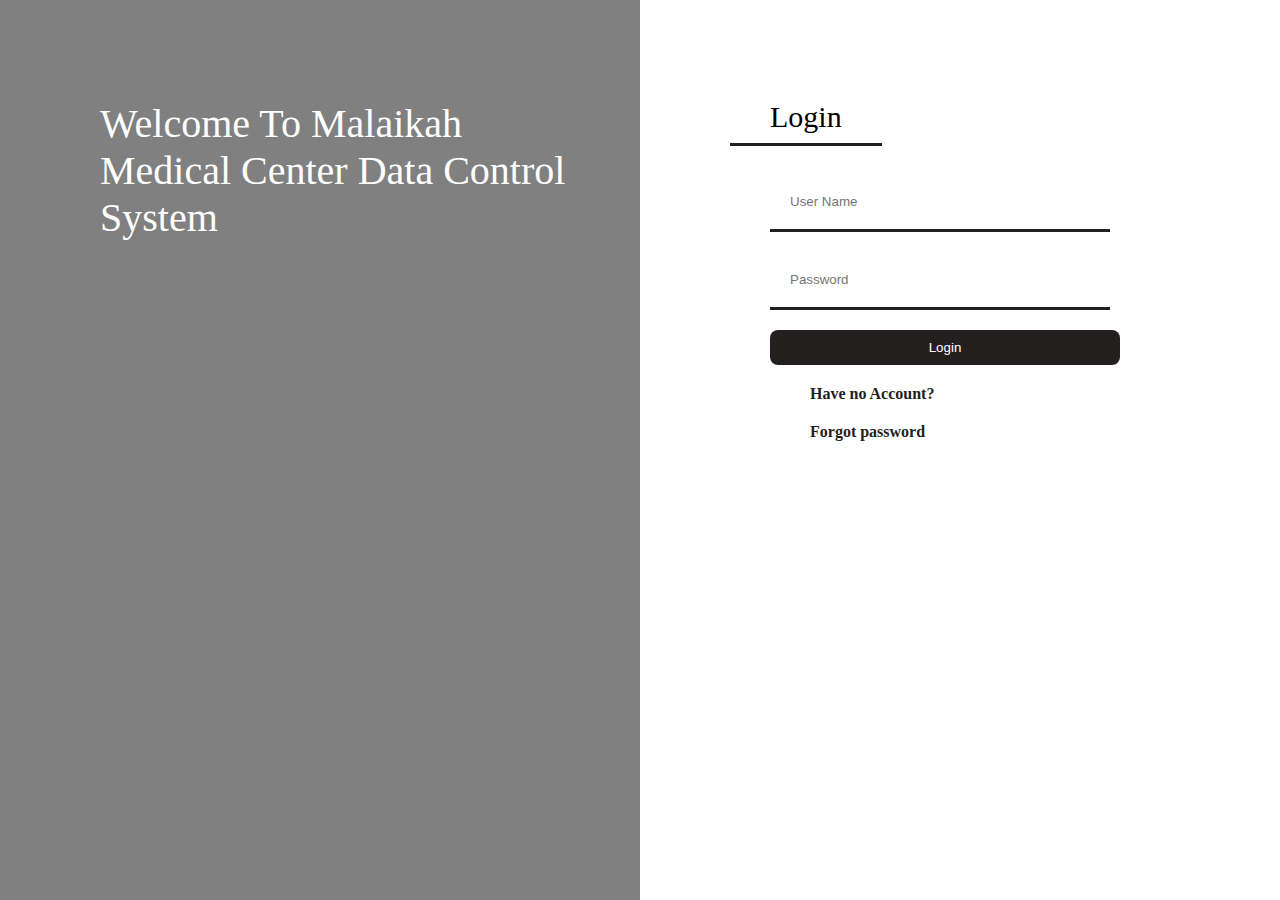
<file: Malaika/src/main/resources/malaikha(mc)/super_Admin/index.html>
<!DOCTYPE html>
<html lang="en">

<head>
    <meta charset="UTF-8">
    <meta name="viewport" content="width=device-width, initial-scale=1.0">
    <meta http-equiv="X-UA-Compatible" content="ie=edge">
    <title>Document</title>
    <link rel="stylesheet" href="css/index.css">
</head>

<body>

    <section class="main_section">
        <div class="colm_left">
            <div class="inner_container">
                <p>
                    Welcome To Malaikah Medical Center
                    Data Control System
                </p>
            </div>
        </div>
        <div class="colm_right">
            <div class="inner_container2">

                <a class="Heading">Login</a>
                <form action="" class="form">
                    <input type="text" placeholder="User Name" required>
                    <input type="password" placeholder="Password" required>
                    <button>
                        Login
                    </button>
                    <ul class="bottom_links">
                        <li>
                            <a href="#">Have no Account?</a>
                        </li>
                        <li>
                            <a href="#">Forgot password</a>
                        </li>
                    </ul>
                </form>
            </div>
        </div>
    </section>
</body>

</html>
</file>
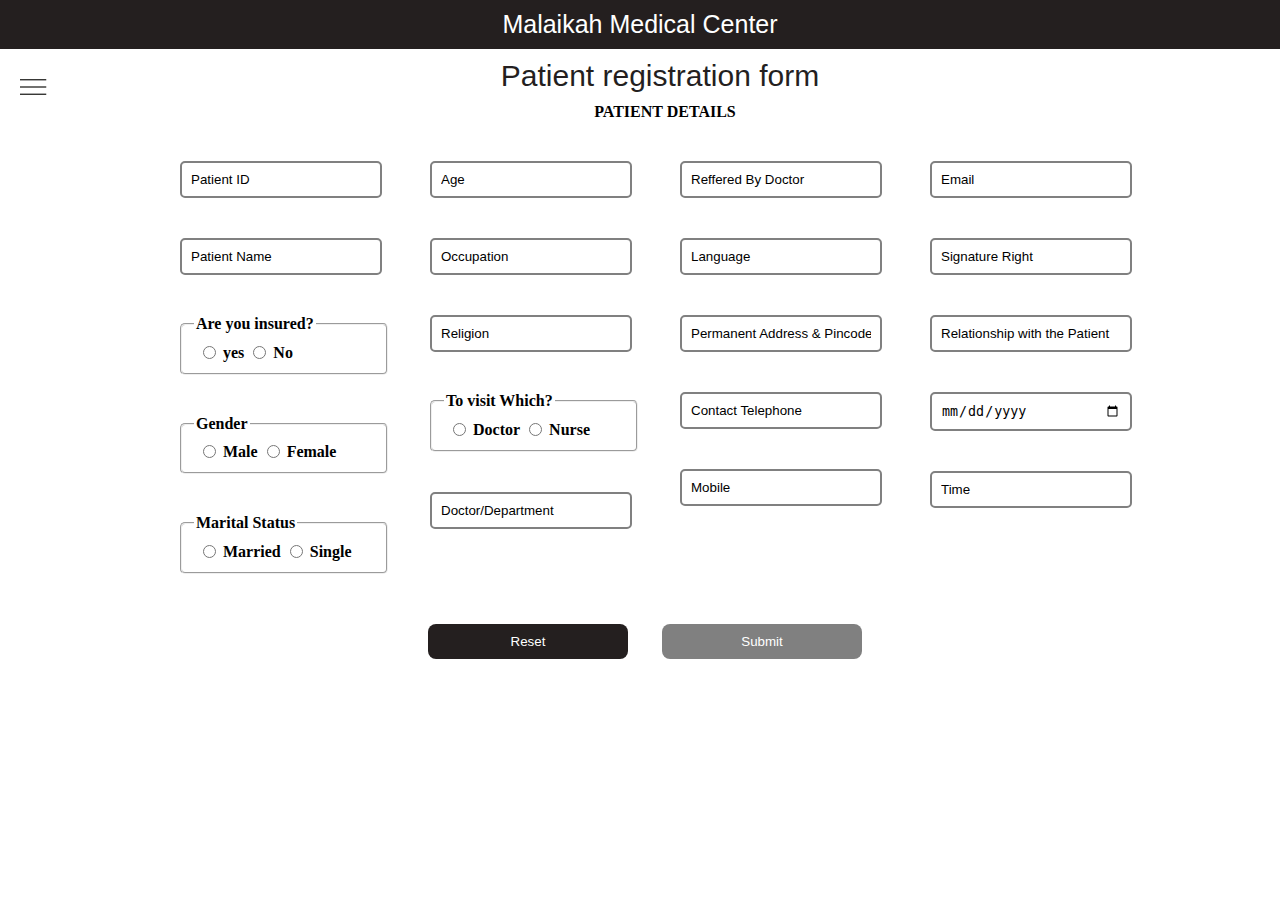
<file: Malaika/src/main/resources/malaikha(mc)/Nurse_Account/patientregistration.html>
<!DOCTYPE html>
<html lang="en">

<head>
    <meta charset="UTF-8">
    <meta name="viewport" content="width=device-width, initial-scale=1.0">
    <meta http-equiv="X-UA-Compatible" content="ie=edge">
    <title>
        Register Patient
    </title>
    <link rel="stylesheet" href="css/register.css">
    <script src="js/index.js"></script>
</head>

<body>
    <!-- top header -->
    <header class="Top_header1">
        <a>Malaikah Medical Center</a>
    </header>
    <header class="Top_header">
        <a href="">
            <svg version="1.1" id="Ebene_1" xmlns="http://www.w3.org/2000/svg" xmlns:xlink="http://www.w3.org/1999/xlink" x="0px" y="0px" viewBox="0 0 32 32" enable-background="new 0 0 32 32" xml:space="preserve">
                <g>
                    <g>
                        <rect x="8" y="15.5" fill="#1D1D1B" width="21" height="1" />
                    </g>
                    <g>
                        <rect x="8" y="9.7" fill="#1D1D1B" width="21" height="1" />
                    </g>
                    <g>
                        <rect x="8" y="21.3" fill="#1D1D1B" width="21" height="1" />
                    </g>
                </g>

            </svg>

        </a>
        <a>Patient registration form</a>
    </header>

    <!-- patient registration form -->
    <div class="container">
            <a class="text">PATIENT DETAILS</a>
    </div>
    <form action="">
        <!-- colm section containing the two div containers -->
        <section class="colm_section">
            <div class="colm1">
                <div class="fields_container">
                 
                    <input type="text" placeholder="Patient ID" class="Textbox" required>
                    <input type="text" placeholder="Patient Name" class="Textbox" required>
                    <fieldset>
                        <legend>
                            Are you insured?
                        </legend>
                        <table>
                            <tr>
                                <td>
                                    <input type="radio" required name="insurance" value="yes">
                                </td>
                                <td>
                                    <label for="">yes</label>
                                </td>
                            
                            
                                <td>
                                    <input type="radio" required name="insurance" value="no">
                                </td>
                                <td>
                                    <label for="">No</label>
                                </td>
                            </tr>
                        </table>

                    </fieldset>
                    <fieldset>
                        <legend>
                            Gender
                        </legend>
                        <table>
                            <tr>
                                <td>
                                    <input type="radio" required name="gender" value="female">
                                </td>
                                <td>
                                    <label for="">Male</label>
                                </td>
                            
                            
                                <td>
                                    <input type="radio" required name="gender" value="male">
                                </td>
                                <td>
                                    <label for="">Female</label>
                                </td>
                            </tr>
                        </table>


                    </fieldset>
                    <fieldset>
                        <legend>
                            Marital Status
                        </legend>
                        <table>
                            <tr>
                                <td>
                                        <input type="radio" required name="marital_Status" value="married">
                                </td>
                                <td>
                                        <label for="">Married</label>
                                </td>
                            
                            
                                <td>
                                        <input type="radio" required name="marital_Status" value="single">
                                </td>
                                <td>
                                        <label for="">Single</label>
                                </td>
                            </tr>

                        </table>
                        
                    </fieldset>



                </div>

            </div>
            <div class="colm2">
                <div class="fields_container">
                  
                    <input type="text" placeholder="Age" class="Textbox class=" Textbox "" required>
                    <input type="text" placeholder="Occupation" class="Textbox" required>
                    <input type="text" placeholder="Religion" class="Textbox" required>
                    <fieldset>
                        <legend>
                            To visit Which?
                        </legend>
                        <table>
                            <tr>
                                <td>
                                        <input type="radio" required name="visit_Which" value="Doctor">
                                </td>
                                <td>
                                        <label for="">Doctor</label>
                                </td>
                            
                            
                                <td>
                                        <input type="radio" required name="visit_Which" value="nurse">
                                </td>
                                <td>
                                        <label for="">Nurse</label>
                                </td>
                            </tr>
                        </table>
                      
                    </fieldset>
                    <input type="text" placeholder="Doctor/Department" class="Textbox" required>
                   
                </div>
            </div>
            <div class="colm1">
                   
                <div class="fields_container">
                        <input type="text" placeholder="Reffered By Doctor" class="Textbox" required>
                    <input type="text" placeholder="Language" class="Textbox" required>
                    <input type="text" placeholder="Permanent Address & Pincode" class="Textbox" required>
                    <input type="text" placeholder="Contact Telephone" class="Textbox" required>
                    <input type="text" placeholder="Mobile" class="Textbox" required>
                   

                </div>

            </div>
            <div class="colm2">
                   
                <div class="fields_container">
                        <input type="email" placeholder="Email" class="Textbox" required>
                    <input type="text" placeholder="Signature Right" class="Textbox" required>
                    <input type="text" placeholder="Relationship with the Patient" class="Textbox" required>
                    <input type="date" placeholder="Date" class="Textbox" required>
                    <input type="text" placeholder="Time" class="Textbox" required>
                   



                </div>
            </div>

        </section>

        <div class="button_container">

            <button type="reset" class="reset">
                Reset
            </button>
            <button class="submit" id="next">
                Submit
            </button>
        </div>
    </form>
</body>

</html>
</file>
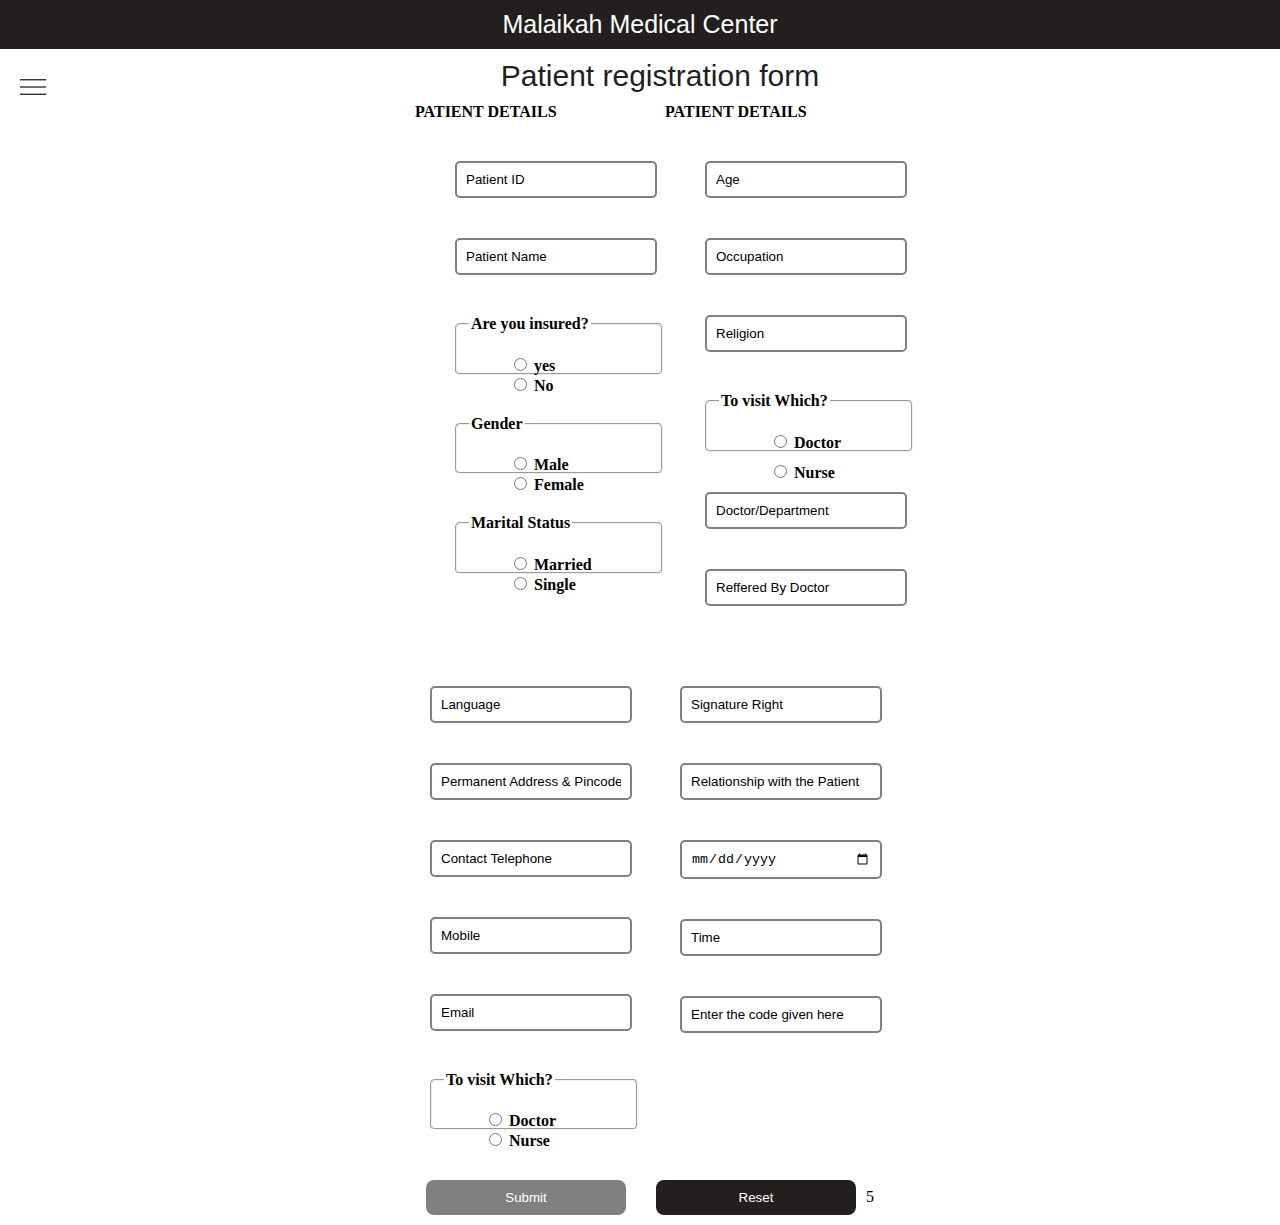
<file: Malaika/src/main/resources/malaikha(mc)/Nurse_Account/register.html>
<!DOCTYPE html>
<html lang="en">
<head>
    <meta charset="UTF-8">
    <meta name="viewport" content="width=device-width, initial-scale=1.0">
    <meta http-equiv="X-UA-Compatible" content="ie=edge">
    <title>
    Register Patient
    </title>
    <link rel="stylesheet" href="css/register.css">
</head>
<body>
    <header class="Top_header1">
        <a>Malaikah Medical Center</a>
    </header>
    <header class="Top_header">
        <a href="">
                <svg version="1.1" id="Ebene_1" xmlns="http://www.w3.org/2000/svg" xmlns:xlink="http://www.w3.org/1999/xlink" x="0px" y="0px"
                viewBox="0 0 32 32" enable-background="new 0 0 32 32" xml:space="preserve">
           <g>
               <g>
                   <rect x="8" y="15.5" fill="#1D1D1B" width="21" height="1"/>
               </g>
               <g>
                   <rect x="8" y="9.7" fill="#1D1D1B" width="21" height="1"/>
               </g>
               <g>
                   <rect x="8" y="21.3" fill="#1D1D1B" width="21" height="1"/>
               </g>
           </g>
          
           </svg> 
           
        </a>
        <a>Patient registration form</a>
    </header>

    <!-- <section class="main_section">
        <div class="colm_left">
            <ul>
                <li>
                    <a href="">Home</a>
                </li>
                <li>
                    <a href="">departments</a>
                </li>
                <li>
                    <a href="">Recent visits</a>
                </li>
                <li>
                    <a href="">Home care</a>
                </li>
            </ul>
        </div>
        <div class="colm_center">
          
            <form action="" class="patient_details">
                    
                    
                    
                    

            </form>
        </div>
        <div class="colm_right">
           
        </div>
    </section> -->
    <form action="">
        <section class="colm_section">
            <div class="colm1">
                    <a class="text">PATIENT DETAILS</a>
                    <input type="text" placeholder="Patient ID" class="Textbox" required>
                    <input type="text" placeholder="Patient Name" class="Textbox" required>
                    <fieldset>
                        <legend>
                            Are you insured?
                        </legend>
                        <ul>
                            <li>
                                <input type="radio" required name="insurance" value="yes">
                                <label for="">yes</label>
                            </li>
                            <li>
                                <input type="radio" required name="insurance" value="no">
                                <label for="">No</label>
                            </li>
                        </ul>
                    </fieldset>
                    <fieldset>
                            <legend>
                                Gender
                            </legend>
                            <ul>
                                <li>
                                    <input type="radio" required name="gender" value="female">
                                    <label for="">Male</label>
                                </li>
                                <li>
                                    <input type="radio" required name="gender" value="male">
                                    <label for="">Female</label>
                                </li>
                            </ul>
                        </fieldset>
                        <fieldset>
                                <legend>
                                    Marital Status
                                </legend>
                                <ul>
                                    <li>
                                        <input type="radio" required name="marital_Status" value="married">
                                        <label for="">Married</label>
                                    </li>
                                    <li>
                                        <input type="radio" required name="marital_Status" value="single">
                                        <label for="">Single</label>
                                    </li>
                                </ul>
                        </fieldset>
                        
                        
            </div>
            <div class="colm2">
                    <a class="text">PATIENT DETAILS</a>
                    <input type="text" placeholder="Age" class="Textbox class="Textbox"" required>
                    <input type="text" placeholder="Occupation" class="Textbox" required>
                    <input type="text" placeholder="Religion" class="Textbox" required>
                    <fieldset>
                            <legend>
                                To visit Which?
                            </legend>
                            <ul>
                                <li>
                                    <input type="radio" required name="visit_Which" value="Doctor">
                                    <label for="">Doctor</label>
                                </li>
                                <li>
                                    <input type="radio" required name="visit_Which" value="nurse">
                                    <label for="">Nurse</label>
                                </li>
                            </ul>
                    </fieldset>
                    <input type="text" placeholder="Doctor/Department" class="Textbox" required>
                    <input type="text" placeholder="Reffered By Doctor" class="Textbox" required>
            </div>
        </section>
        <section class="colm_section">
                <div class="colm1">
                        <input type="text" placeholder="Language" class="Textbox" required>
                        <input type="text" placeholder="Permanent Address & Pincode" class="Textbox" required>
                        <input type="text" placeholder="Contact Telephone" class="Textbox" required>
                        <input type="text" placeholder="Mobile" class="Textbox" required>
                        <input type="email" placeholder="Email" class="Textbox" required>
                        <fieldset>
                                <legend>
                                    To visit Which?
                                </legend>
                                <ul>
                                    <li>
                                        <input type="radio" required name="visit_Which" value="Doctor">
                                        <label for="">Doctor</label>
                                    </li>
                                    <li>
                                        <input type="radio" required name="visit_Which" value="nurse">
                                        <label for="">Nurse</label>
                                    </li>
                                </ul>
                        </fieldset>
                        
                </div>
                <div class="colm2">
                       
                            <input type="text" placeholder="Signature Right" class="Textbox" required>
                            <input type="text" placeholder="Relationship with the Patient" class="Textbox" required>
                            <input type="date" placeholder="Date" class="Textbox" required>
                            <input type="text" placeholder="Time" class="Textbox" required>
                            <input type="text" placeholder="Enter the code given here" class="Textbox" required>
                            
                </div>
        </section>
        <section class="colm_section">
                <button class="submit">
                        Submit
                    </button>
                    <button type="reset" class="reset">
                        Reset
                    </button>5
        </section>
    </form>
</body>
</html>
</file>
<file: Malaika/src/main/resources/malaikha(mc)/super_Admin/css/index.css>
html,body{
    height: 100%;
    width: 100%;
    margin: 0px;
    padding: 0px;
    font-family: segoe ui light;
}
.main_section{
    display: -webkit-box;
    -webkit-box-orient: horizontal;
    height: 100%;
}
.colm_left{
    width: 50%;
    background: grey;
}
.inner_container{
    margin-top: 100px;
    margin-left: 100px;
    margin-right: 50px;
    color: white;
    font-size: 40px;
    font-family: segoe ui light;
}
.inner_container2{
    margin-top: 100px;
    margin-right: 100px;
    margin-left: 90px;
  
}

.Heading{
   font-size: 30px;
    padding: 10px 40px;
    border-bottom:3px solid rgb(36, 31, 31);
}
.form{
    padding: 20px;
}
.form input,button,li{
    display: block;
    margin: 20px;
}
input{
    padding: 20px;
    width: 300px;
    border: 0px;
    border-bottom: 3px solid rgb(36, 31, 31);
    outline: none;
}
button{
    outline: none;
    color: white;
    background: rgb(36, 31, 31);
    width: 350px;
    border-radius: 8px;
    padding: 10px;
    border: 0px;
    
}
.bottom_links a{
    text-decoration: none;
    font-weight: 600;
    color: rgb(36, 31, 31);
}
svg{
    width: 40px;
}
.top_header{
    display: none;
}

@media(width:360px){
    .main_section{
        display: -webkit-box;
        -webkit-box-orient: vertical;
        
    }
    .colm_left{
        width: 100%;
        background: rgb(36, 31, 31);
        padding: 1px;
    }

    .inner_container{
       padding: 10px;
       margin: unset;
       height: 20%;
        color: white;
        font-size: 20px;
        font-family: segoe ui light;
    }
    .colm_right{
        width: 100%;
    }
    .inner_container2{
       margin:unset;
       margin-top:30px;
      
    }
    
    .Heading{
       font-size: 30px;
        padding: 10px 40px;
        border-bottom:unset;
      
    }
    .form{
        padding: 20px;
    }
    .form input,li{
        display: block;
        margin: 20px;
    }
    input{
        padding: 20px;
        width: 200px;
        border: 0px;
        border-bottom: 3px solid rgb(36, 31, 31);
        outline: none;
    }
    button{
        outline: none;
        color: white;
        background: grey;
        width: 200px;
        border-radius: 20px;
        padding: 10px;
        border: 0px;
        margin-left: 40px;
        
    }
    svg{
        width: 20px;
    }
    .bottom_links a{
        text-decoration: none;
        font-weight: 600;
        color: rgb(36, 31, 31);
    }
    .top_header{
        display: block;
        background: rgb(36, 31, 31);
        padding: 1px;
        width: 100%;
    }
    
}

@media(width:600px){
    .main_section{
        display: -webkit-box;
        -webkit-box-orient: vertical;
        
    }
    .colm_left{
        width: 100%;
        background: rgb(36, 31, 31);
        padding: 1px;
    }

    .inner_container{
       padding: 10px;
       margin: unset;
       height: 20%;
        color: white;
        font-size: 20px;
        font-family: segoe ui light;
    }
    .colm_right{
        width: 100%;
    }
    .inner_container2{
       margin:unset;
       margin-top:30px;
      
    }
    
    .Heading{
       font-size: 30px;
        padding: 10px 40px;
        border-bottom:unset;
      
    }
    .form{
        padding: 20px;
    }
    .form input,li{
        display: block;
        margin: 20px;
    }
    input{
        padding: 20px;
        width: 200px;
        border: 0px;
        border-bottom: 3px solid rgb(36, 31, 31);
        outline: none;
    }
    button{
        outline: none;
        color: white;
        background: rgb(36, 31, 31);
        width: 200px;
        border-radius: 20px;
        padding: 10px;
        border: 0px;
        margin-left: 40px;
        
    }
    svg{
        width: 20px;
    }
    .bottom_links a{
        text-decoration: none;
        font-weight: 600;
        color: rgb(36, 31, 31);
    }
    .top_header{
        display: block;
        background: rgb(36, 31, 31);
        padding: 1px;
        width: 100%;
    }
    
}
</file>
<file: Malaika/src/main/resources/malaikha(mc)/Nurse_Account/css/register.css>
html, body{
    width: 100%;
    height:100%;
    margin:0px;
    font-family: segoe ui light;
}
.Top_header{
    padding: 10px;
    text-align: center;
    font-family: -apple-system, BlinkMacSystemFont, 'Segoe UI', Roboto, Oxygen, Ubuntu, Cantarell, 'Open Sans', 'Helvetica Neue', sans-serif;
    font-size: 30px;
    color: #241f1f;
   
}
.Top_header1{
    padding: 10px;
    text-align: center;
    font-family: -apple-system, BlinkMacSystemFont, 'Segoe UI', Roboto, Oxygen, Ubuntu, Cantarell, 'Open Sans', 'Helvetica Neue', sans-serif;
    font-size: 25px;
    color: white;
    
    background: #241f1f
}
.colm_section{
    display: -webkit-box;
    -webkit-box-orient:horizontal;
    -webkit-box-pack: center;
    overflow-x: hidden;
   
   
  
   

}

.colm1{
    
  
  width: 250px;
  
    
   
}
.colm2 li{
    list-style: none;
    margin: 10px;
    
}

.colm2{

    /* background: green; */
  
    width: 250px;
    
}
.colm_right{
    /* background: blue; */
    width: 42%;
}
svg{
    width: 40px;
    float: left;
    margin-top: 8px;
   
}
.patient_details{
    padding: 20px;
}
.patient_details .Textbox,fieldset{
    display: block;
    outline: none;
}
.Textbox{
    margin: 40px;
    width: 180px;
    outline:none;
    display: block;
    padding: 9px;
    border: 2px solid grey;
    border-radius: 5px;
}
::placeholder{
    color: black;
}
button{
    margin: 10px;
    margin-left: 20px;
}
fieldset{
    width:180px;
    height: 40px;
    margin-left: 18px; 
    border-radius: 5px;
    margin: 40px;
}
.submit{
    background: grey;
    color: white;
    width: 200px;
    padding: 10px;
    border-radius: 8px;
    border: 0px;
    outline: none;
}
.submit:hover{
    background: green;
}
.container{
    text-align: center;
}
.reset{
    background:#241f1f;
    color: white;
    width: 200px;
    padding: 10px;
    border-radius: 8px; 
    border: 0px;
    outline: none;
}
label,legend{
    font-weight: 600;
}
li{
    list-style: none;
}
table, th, td {
   
    padding: 1px;
}
td{
    
}
.th{
    background: #241f1f;
    color: white;
}
.tc{
    border-right: 1px solid white;
}
.right_heading {
    float: right;
    font-weight: 600;
}
.text{
    font-weight: 600;
    
}
.fields_container{
  
    width: 400px;
    align-content: center;
}
.button_container{
  
    text-align: center;
}
</file>
